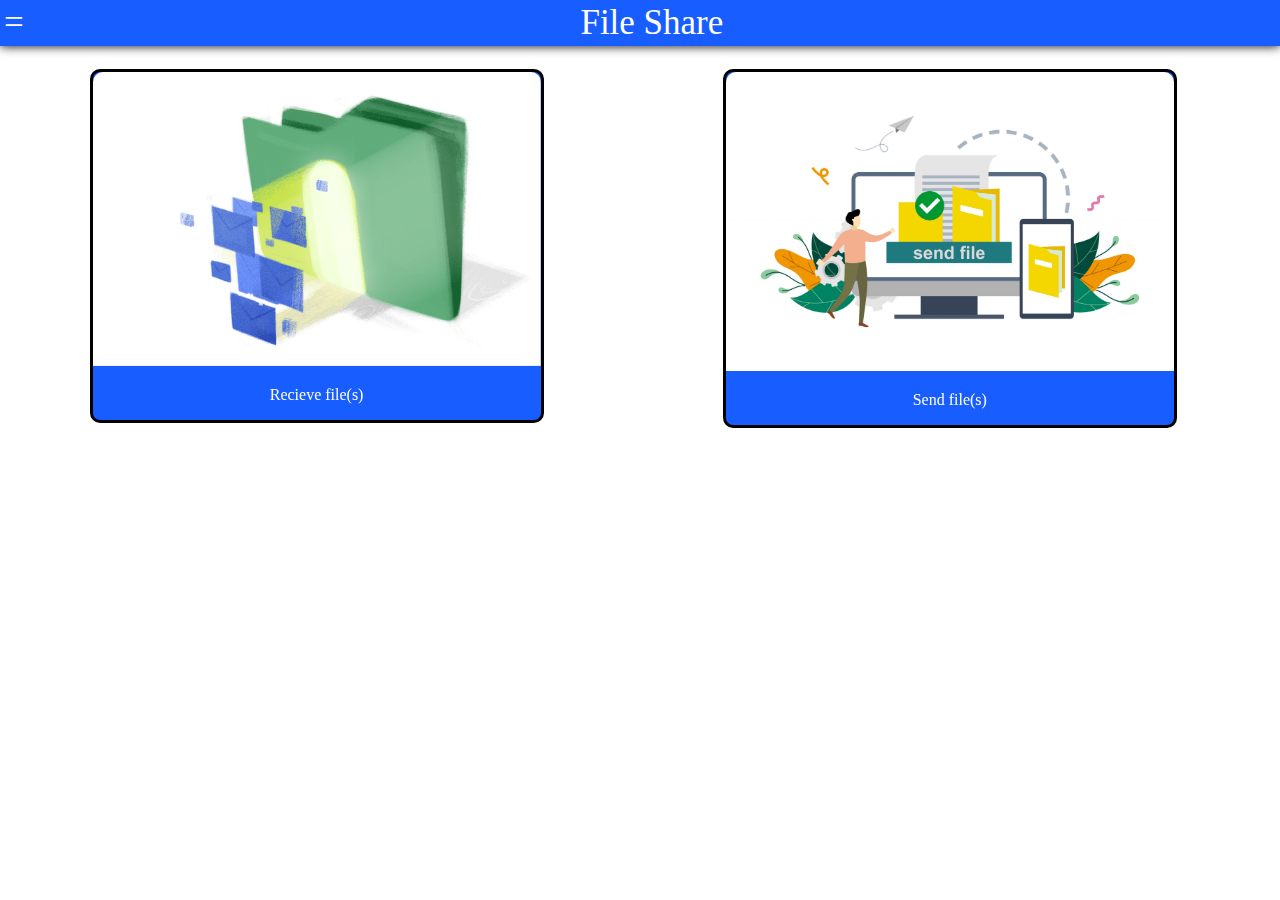
<file: index.html>
<!DOCTYPE html>
<html>
<head>
	<meta charset="utf-8">
	<meta name="viewport" content="width=device-width, initial-scale=1">
	<title>File Share</title>
	<link rel="stylesheet" type="text/css" href="static/nav.css">
	<link rel="stylesheet" type="text/css" href="static/index.css">
	<link rel="shortcut icon" href="static/folder.png">
	<meta charset="utf-8">
	<meta name="author" content="Abhineet Raj">
</head>
<body>
<nav id="nv"><label id="toggle">=</label> File Share</nav>

<div id="tgl">
	<ul>
		<a class="li" href="/"><li>Home</li></a>
		<a class="li" href="/about"><li>Send</li></a>
		<a class="li" href="/privacy"><li>Recieve</li></a>
	</ul>
</div>
<div id="content">
	<a href="/recieve">
		<div class="cnt">
			<img class="cnt-img" src="static/recieve.png">
			<p class="cnt-p">Recieve file(s)</p>
		</div>
	</a>
	<a href="/send">
		<div class="cnt">
			<img class="cnt-img" src="static/send.jpg">
			<p class="cnt-p">Send file(s)</p>
		</div>
	</a>
	<a class="as">
		<div class="cnt">
			<img class="cnt-img" src="static/send.jpg">
			<p class="cnt-p">Send file(s)</p>
		</div>
	</a>
</div>

<script type="text/javascript" src="static/script.js"></script>
</body>
</html>
</file>
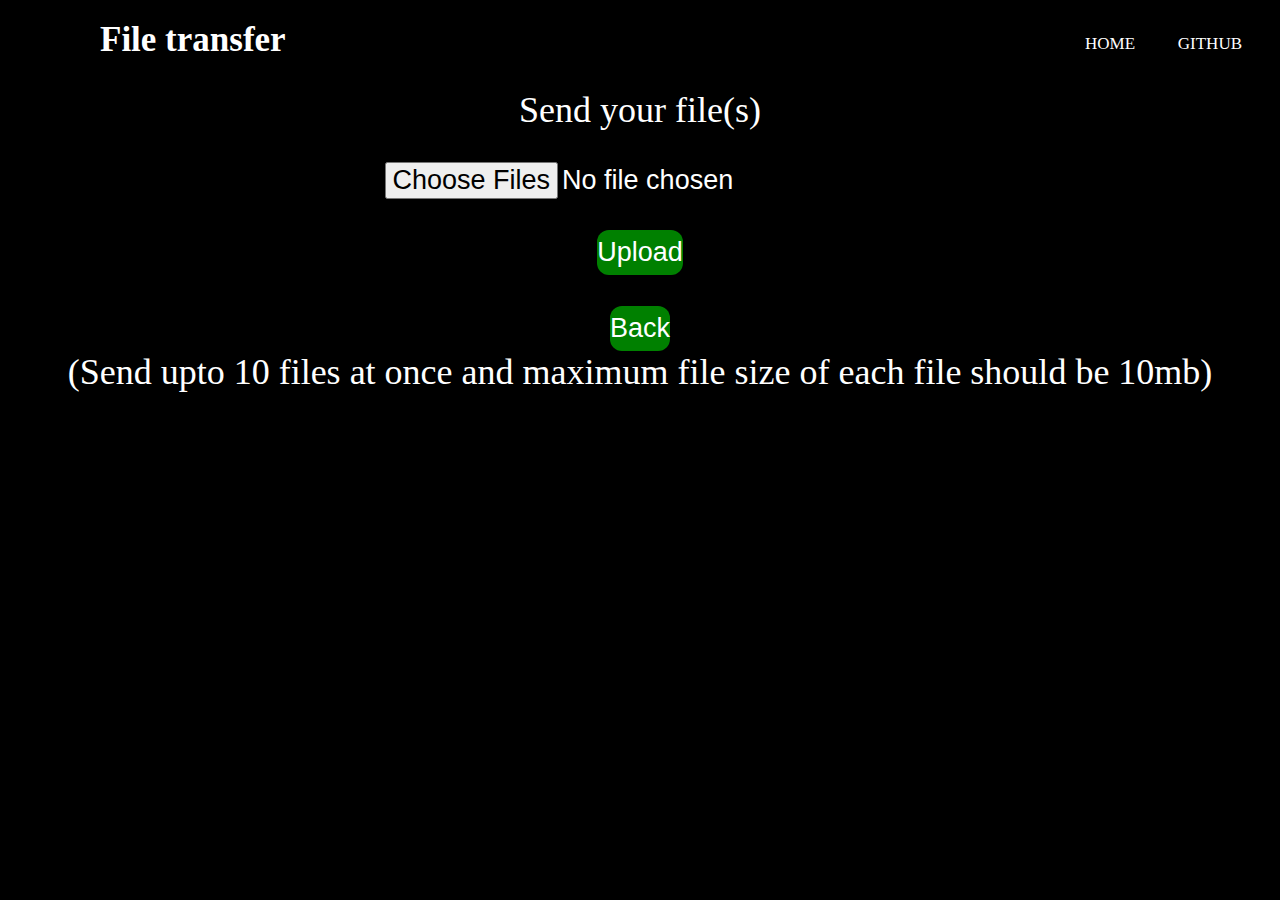
<file: main.html>
<!DOCTYPE html>
<html>
<head>
	<meta charset="utf-8">
	<meta name="viewport" content="width=device-width, initial-scale=1.0">
	<link rel="stylesheet" type="text/css" href="/file/style.css">
	<link rel="shortcut icon" href="/file/df.ico">
	<script src="/file/sg.js"></script>
</head>
<body>
	<nav>
		<input type="checkbox" id="check">
		<label for="check" class="checkbtn">
			<i class="fas fa-bars"></i>
		</label>
		<label class="logo">File transfer</label>
		<ul>
			<li><a class="active" href="/">Home</a></li>
			<li><a href="http://github.com/abhineetraj1">github</a></li>
		</ul>
	</nav>
	<section>
		<div><center>
<p class="pp">Send your file(s)</p><br>
<form action="/send" method="POST" enctype="multipart/form-data">
<input id="ff" placeholder="Choose your file(s)" type="file" name="files[]" multiple>
<br><br>
<button class="frm-btn">Upload</button>
</form>
<br><a href="/"><button class="frm-btn">Back</button></a>
<br>
<p class="pp">(Send upto 10 files at once and maximum file size of each file should be 10mb)</p>
		</div></center>
	</section>

	<script type="text/javascript">
		document.getElementById('ff').oninput=upload_files;
	</script>
</body>
</html>
</file>
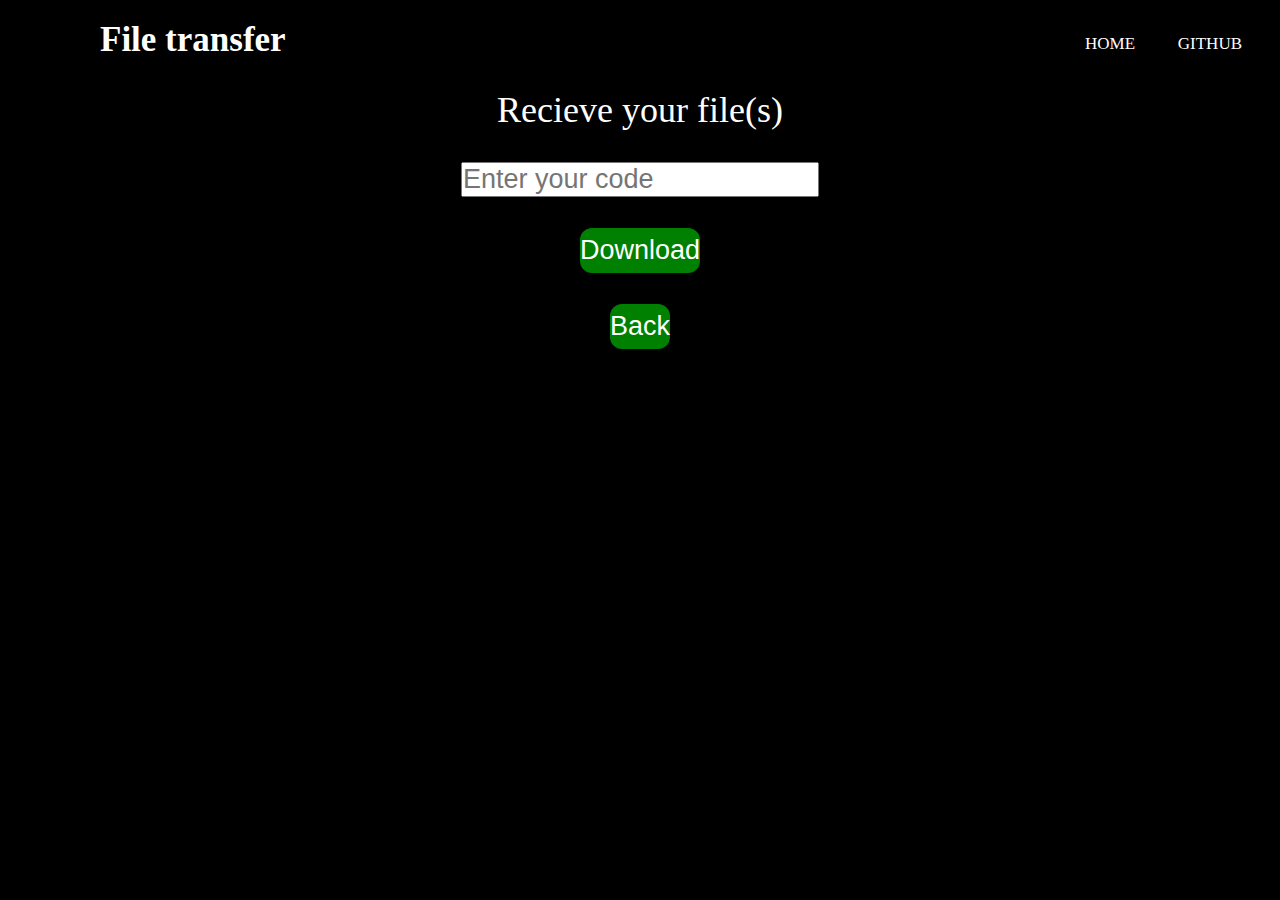
<file: send.html>
<!DOCTYPE html>
<html>
<head>
	<meta charset="utf-8">
	<meta name="viewport" content="width=device-width, initial-scale=1.0">
	<link rel="stylesheet" type="text/css" href="/file/style.css">
	<link rel="shortcut icon" href="/file/df.ico">
	<script src="/file/sg.js"></script>
</head>
<body>
	<nav>
		<input type="checkbox" id="check">
		<label for="check" class="checkbtn">
			<i class="fas fa-bars"></i>
		</label>
		<label class="logo">File transfer</label>
		<ul>
			<li><a class="active" href="/">Home</a></li>
			<li><a href="http://github.com/abhineetraj1">github</a></li>
		</ul>
	</nav>
	<section>
		<div><center>
			<p class="pp">Recieve your file(s)</p><br>
<form action="/main" method="POST" enctype="multipart/form-data">
<input type="text" name="link" placeholder="Enter your code"><br><br>
<button class="frm-btn">Download</button></form>
<br><a href="/"><button class="frm-btn">Back</button></a>
</center></div>
	</section>

</body>
</html>
</file>
<file: static/nav.css>
body{
	padding: 0px;
	margin: 0px;
}
#nv{
	font-family: Bahnschrift;
	box-shadow: 0px 0px 10px black;
	background: #175dff;
	color: white;
	font-size: 35px;
	padding-top: 3px;
	padding-bottom: 3px;
	text-align: center;
	width: 100%;
}
#toggle{
	float: left;
	padding-left: 4px;
}
#tgl{
	display: none;
	background: #175dff;
	width: 250px;
	color: white;
	font-size: 25px;
	padding: 2px;
	margin: 0px;
	height: 700px;
}
li{
	margin: 3px;
	text-align: left;
    list-style-type: none;
}
footer{
	font-family: Agency FB;
	position: absolute;
	bottom: 1px;
	font-size: 18px;
}
.li{
	text-decoration: none;
	color: white;
}
</file>
<file: static/index.css>
body{
	background: white;
}
.as{
	opacity: 0%;
}
#space{
	color: white;
	height: 50vh;
}
#content{
	width: 100%;
	position: fixed;
	margin: 0vh;
	height: 100vh;
	text-align: center;
	align-items: center;
	overflow-x: scroll;
	overflow: scroll;
	align-items: center;
	margin-top: 2vh;
}
h3{
	width: 100%;
	text-align: center;
	margin-bottom: 2px;
	font-family: Bahnschrift;
}
.cnt{
	width: 35%;
	margin: 7%;
	margin-top: 5px;
	float: left;
	border: solid;
	border-width: 3px;
	border-color: black;
	border-radius: 10px;
	background: #175dff;
	color: white;
	font-family: Bahnschrift;
}
.cnt-img{
	width: 100%;
	margin: 0vh;
	border-radius: 10px 10px 0px 0px;

}
@media screen and (max-width: 550px) {
	.cnt{
		width: 80%;
		margin: 10%;
		margin-top: 5px;
	}
	#content{
		overflow: scroll;
		overflow-x: scroll;
	}
}
@media screen and (max-width: 500px) {
	.cnt{
		width: 80%;
		margin: 10%;
	}
	#content{
		overflow: scroll;
		overflow-x: scroll;
	}
}
</file>
<file: file/style.css>
* {
	padding: 0;
	margin: 0;
	text-decoration: none;
	list-style: none;
	box-sizing: border-box;
}
.mgg{
	font-size:3vh;
}
.lnk{
	color: white;
}
.mn-btn{
	background:green;
	color:white;
	font-size:3vh;
	height:5vh;
	border-width:0;
	border-radius:12px;
}
#spk{
	height:5vh;
	border:solid;
	background:white;
}
input{
	font-size:3vh;
}
.frm-btn{
	background:green;
	color:white;
	font-size:3vh;
	height:5vh;
	border-width:0;
	border-radius:12px;
}
.mi11{
	font-size:3vh;
	width:50%;
	color: white;
}
#spk-i{
	height:5vh;
}
div{
	padding: 1vh;
}
body {
	font-family: montserrat;
	background: #000000;
	font-size: 3vh;
	color: white;
}
nav {
	background: #000000;
	height: 80px;
	width: 100%;
}
label.logo {
	color: white;
	font-size: 35px;
	line-height: 80px;
	padding: 0 100px;
	font-weight: bold;
}
nav ul {
	float: right;
	margin-right: 20px;
}
nav ul li {
	display: inline-block;
	line-height: 80px;
	margin: 0 5px;
}
nav ul li a {
	color: white;
	font-size: 17px;
	padding: 7px 13px;
	border-radius: 3px;
	text-transform: uppercase;
}
a.active, a:hover {
	background: #000000;
	transition: .5s;
}
.pp{
	font-size: 4vh;
}
.main-btn{
	font-size:4vh;
	height:6vh;
	background:green;
	text-align: center;
	border-width:0;
	border-radius:12px;
	width:80%;
	color:white;
}
.checkbtn {
	font-size: 30px;
	color: white;
	float: right;
	line-height: 80px;
	margin-right: 40px;
	cursor: pointer;
	display: none;
}
#check {
	display: none;
}
@media (max-width: 952px){
	label.logo{
		font-size: 30px;
		padding-left: 50px;
	}
	nav ul li a{
		font-size: 16px;
	}
}
@media (max-width: 858px){
	.checkbtn {
		display: block;
	}
	ul{
		position: fixed;
		width: 100%;
		height: 100vh;
		background: #000000;
		top: 80px;
		left: -100%;
		text-align: center;
		transition: all .5s;
	}
	nav ul li{
		display: block;
		margin: 50px 0;
		line-height: 30px;
	}
	nav ul li a {
		font-size: 20px;
	}
	a:hover, a.active {
		background: none;
		color:white;
	}
	#check:checked ~ ul {
		left: 0;
	}
}
</file>
